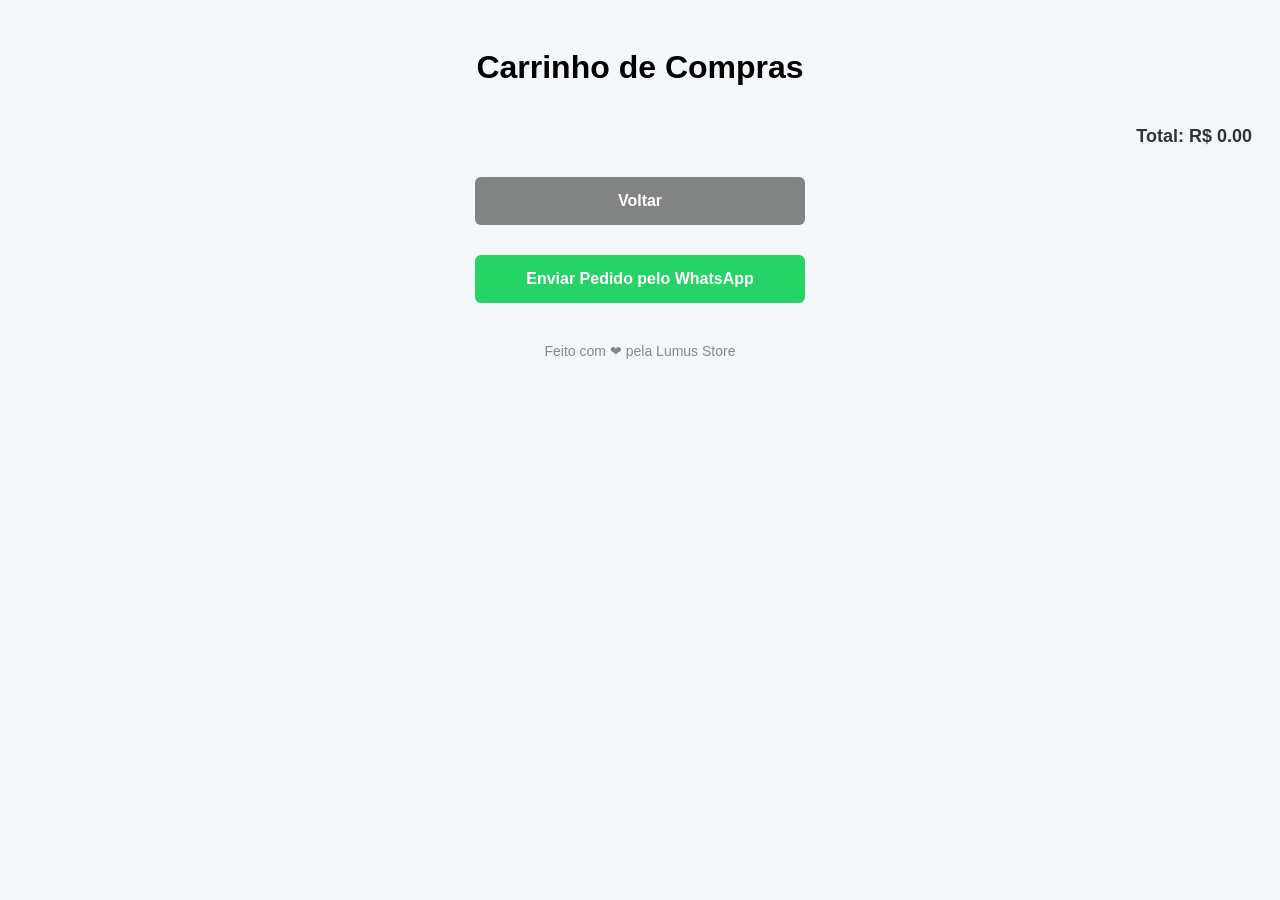
<file: carrinho.html>
<!DOCTYPE html>
<html lang="pt-br">
<head>
    <meta charset="UTF-8">
    <meta name="viewport" content="width=device-width, initial-scale=1.0">
    <title>Carrinho de Compras</title>
    <style>
        body {
            font-family: 'Arial', sans-serif;
            padding: 20px;
            background-color: #f4f7fa;
            color: #333;
        }
        h1 {
            text-align: center;
            color: #000000;
            margin-bottom: 40px;
        }
        .carrinho-container {
            max-width: 1200px;
            margin: 0 auto;
        }
        .carrinho-item {
            background-color: #fff;
            padding: 15px;
            margin-bottom: 20px;
            border-radius: 8px;
            box-shadow: 0 2px 8px rgba(0, 0, 0, 0.1);
            display: flex;
            align-items: center;
        }
        .item-imagem {
            width: 100px;
            height: 100px;
            object-fit: cover;
            border-radius: 8px;
            margin-right: 20px;
        }
        .item-info {
            flex: 1;
            display: flex;
            flex-direction: column;
        }
        .item-info h3 {
            margin: 0;
            font-size: 18px;
            color: #333;
        }
        .item-info p {
            font-size: 16px;
            color: #777;
        }
        .item-info span {
            font-size: 14px;
            color: #888;
            margin-top: 5px;
        }
        .carrinho-item button {
            padding: 10px 20px;
            background-color: #ed3131;
            border: none;
            color: white;
            border-radius: 4px;
            cursor: pointer;
            transition: background-color 0.3s;
        }
        .carrinho-item button:hover {
            background-color: #ac3838;
        }
        .total {
            font-size: 18px;
            font-weight: bold;
            margin-top: 20px;
            text-align: right;
            color: #333;
        }
        .footer {
            text-align: center;
            font-size: 14px;
            margin-top: 40px;
            color: #888;
        }
        .whatsapp-button {
            display: block;
            background-color: #25D366;
            color: white;
            padding: 15px;
            border-radius: 6px;
            text-align: center;
            text-decoration: none;
            width: 100%;
            max-width: 300px;
            margin: 30px auto 0;
            font-size: 16px;
            font-weight: bold;
            transition: background-color 0.3s;
        }
        .whatsapp-button:hover {
            background-color: #128C7E;
        }
        .button {
            display: block;
            background-color: #828483;
            color: white;
            padding: 15px;
            border-radius: 6px;
            text-align: center;
            text-decoration: none;
            width: 100%;
            max-width: 300px;
            margin: 30px auto 0;
            font-size: 16px;
            font-weight: bold;
            transition: background-color 0.3s;
        }
        .button:hover {
            background-color: #565757;
        }
    </style>
</head>
<body>
    <h1>Carrinho de Compras</h1>
    <div class="carrinho-container" id="carrinho"></div>
    <div class="total" id="total"></div>
    <a href="index.html" class="button">Voltar</a>
    <a href="#" id="whatsappLink" class="whatsapp-button" target="_blank">Enviar Pedido pelo WhatsApp</a>
    <div class="footer">
        <p>Feito com ❤ pela Lumus Store</p>
    </div>

    <script>
        async function carregarItens() {
            const response = await fetch('itens.json');  // Carrega o arquivo JSON
            const itens = await response.json();  // Converte o arquivo em um objeto JSON
            return itens;
        }

        async function exibirCarrinho() {
            const carrinho = JSON.parse(localStorage.getItem('carrinho')) || [];
            const itens = await carregarItens();

            const carrinhoElement = document.getElementById('carrinho');
            const totalElement = document.getElementById('total');
            carrinhoElement.innerHTML = '';  // Limpa qualquer conteúdo anterior
            let total = 0;



            carrinho.forEach(itemCarrinho => {
                const item = itens.find(i => i.codigo === itemCarrinho.codigo);

                if (item) {
                    const div = document.createElement('div');
                    div.classList.add('carrinho-item');

                    const img = document.createElement('img');
                    img.classList.add('item-imagem');

                    img.src = `img/img-products/${item.codigo}.jpg`
                    img.alt = item.nome;


                    img.onerror = () => {
                    img.src = `https://dummyimage.com/100x100/bbb/000.png&text=${encodeURIComponent(item.nome)}+R$${item.valor.toFixed(2)}`;
                    };


                    const itemInfo = document.createElement('div');
                    itemInfo.classList.add('item-info');
                    itemInfo.innerHTML = `
                        <h3>${item.nome}</h3>
                        <p>Preço: R$ ${item.valor.toFixed(2)}</p>
                        <span>Quantidade: ${itemCarrinho.quantidade}</span>
                    `;

                    const button = document.createElement('button');
                    button.textContent = 'Remover do carrinho';
                    button.onclick = () => {
                        removerDoCarrinho(itemCarrinho.codigo);
                    };

                    itemInfo.appendChild(button);
                    div.appendChild(img);
                    div.appendChild(itemInfo);

                    carrinhoElement.appendChild(div);

                    total += item.valor * itemCarrinho.quantidade;
                }
            });

            totalElement.textContent = `Total: R$ ${total.toFixed(2)}`;

            // Criar o link do WhatsApp
            gerarLinkWhatsApp(carrinho, total);
        }

        function removerDoCarrinho(codigo) {
            const carrinho = JSON.parse(localStorage.getItem('carrinho')) || [];
            const novoCarrinho = carrinho.filter(item => item.codigo !== codigo);
            localStorage.setItem('carrinho', JSON.stringify(novoCarrinho));
            exibirCarrinho();  // Atualiza a exibição
        }

        function gerarLinkWhatsApp(carrinho, total) {
            
            const jsonUrl = "itens.json"; // URL do arquivo JSON
            fetch(jsonUrl)
            .then(response => {
            if (!response.ok) {
                throw new Error(`Erro ao carregar o JSON. Status: ${response.status}`);
            }
            return response.json();
            })
            .then(itens => {
            if (!Array.isArray(itens) || itens.length === 0) {
                console.error("O JSON carregado está vazio ou não é um array.");
                return;
            }
                let mensagem = "Olá, gostaria de fazer o pedido:\n\n";
                carrinho.forEach(itemCarrinho => {
                    var itemEncontrado = itens.find(i => i.codigo === itemCarrinho.codigo)

                    if (itemEncontrado) {
                    mensagem += `${itemEncontrado.nome} - Quantidade: ${itemCarrinho.quantidade} - Preço: R$ ${itemEncontrado.valor.toFixed(2)}\n`;
                }
                })
                mensagem += `\nTotal: R$ ${total.toFixed(2)}`;

                if (carrinho.length === 0) {
                    mensagem = "Olá, gostaria de fazer um pedido!";
                }


                const encodedMessage = encodeURIComponent(mensagem);
                var whatsappUrl = "";
                if (window.innerWidth <= 800) {
                    whatsappUrl = `https://wa.me/554488456511?text=${encodeURIComponent(mensagem)}`;
                } else {
                    whatsappUrl = `https://web.whatsapp.com/send?phone=554488456511&text=${encodeURIComponent(mensagem)}`;
                }
                //const whatsappUrl = `https://web.whatsapp.com/send?phone=554488456511&text=${encodedMessage}`;  // Número fictício +55 55 1234567890
                document.getElementById('whatsappLink').href = whatsappUrl;
                
            })
            
            
        }

        exibirCarrinho();
    </script>
</body>
</html>
</file>
